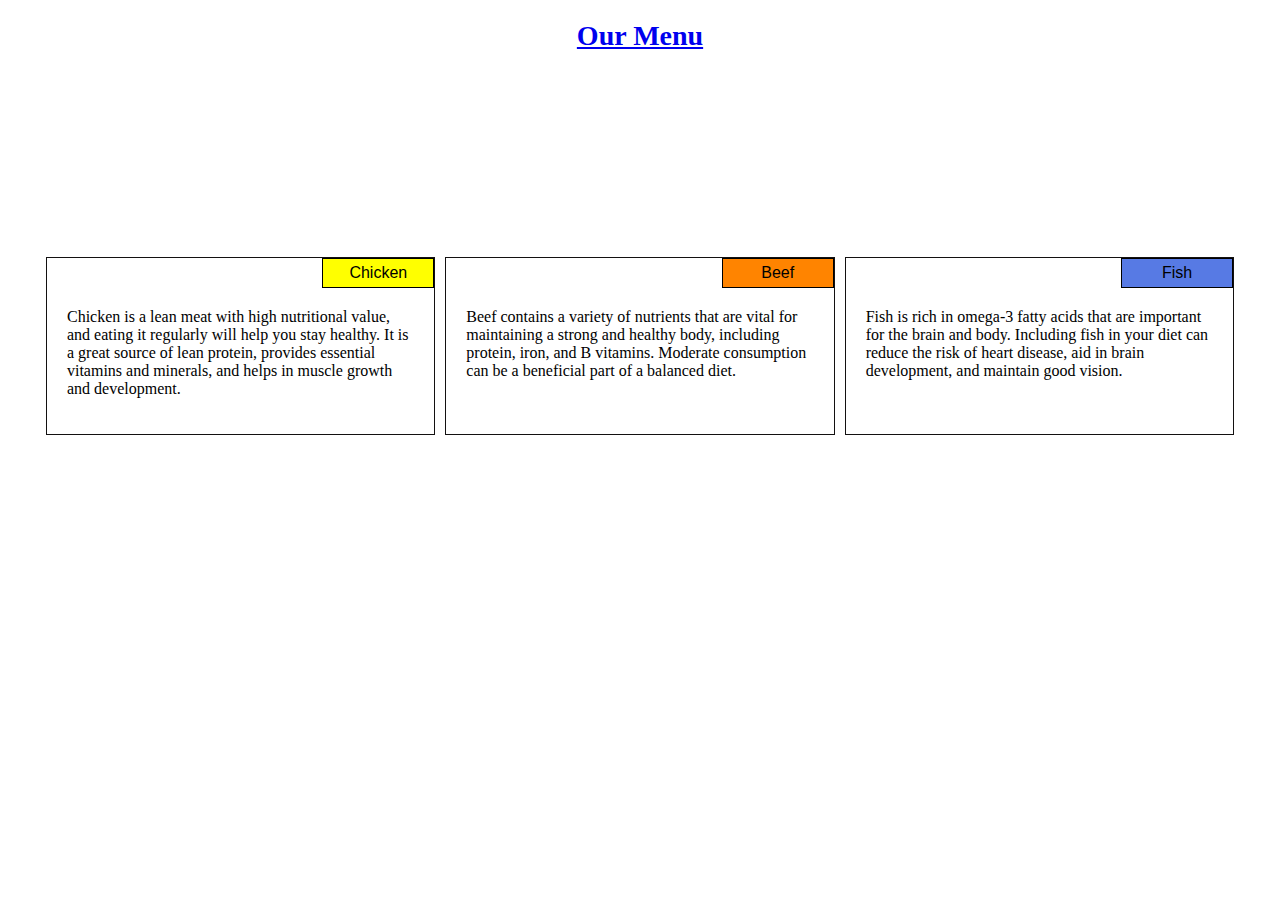
<file: index.html>
<!DOCTYPE html>
<html lang="en">
<head>
<meta name="viewport" content="width=device-width, initial-scale=1">
<title>Module 2 Assignment presented by John</title>
<link rel="stylesheet" type="text/css" href="style.css" />
</head>
<body>
    <a href="module4-solution/module4-solution.html"><h1 class="heading">Our Menu</h1></a>
<div class="container"> 
        
    <div class="box">
        <div class="tag1">Chicken</div>
        <p>Chicken is a lean meat with high nutritional value, and eating it regularly will help you stay healthy. It is a great source of lean protein, provides essential vitamins and minerals, and helps in muscle growth and development.</p>
    </div>
    <div class="box">
        <div class="tag2">Beef</div>
        <p>Beef contains a variety of nutrients that are vital for maintaining a strong and healthy body, including protein, iron, and B vitamins. Moderate consumption can be a beneficial part of a balanced diet.</p>
    </div>
    <div class="box">
        <div class="tag3">Fish</div>
        <p>Fish is rich in omega-3 fatty acids that are important for the brain and body. Including fish in your diet can reduce the risk of heart disease, aid in brain development, and maintain good vision.</p>
    </div>
</div>

</body>
</html>
</file>
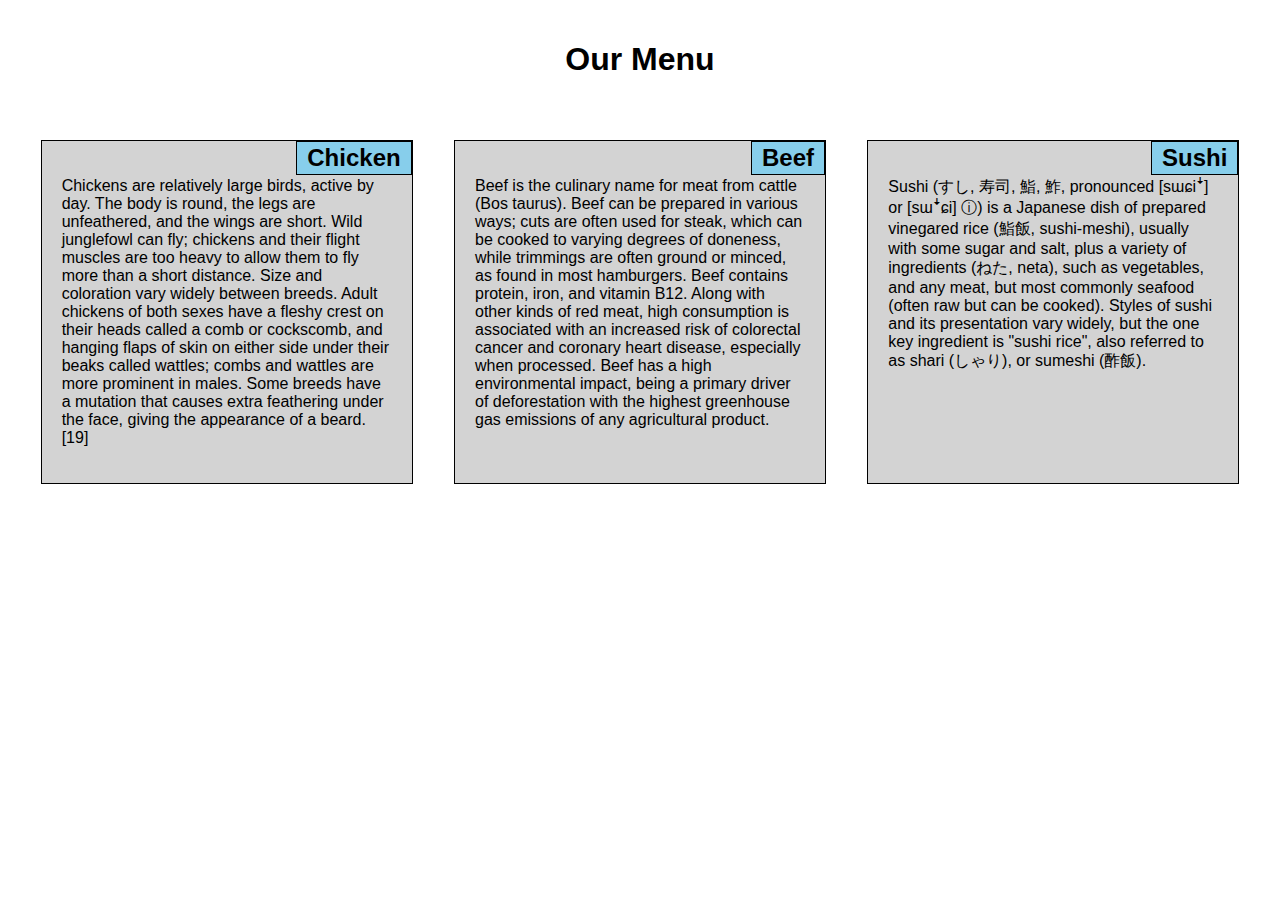
<file: module2-solution.html>
<!DOCTYPE html>
<html lang="en">
<head>
  <meta charset="UTF-8">
  <meta name="viewport" content="width=device-width, initial-scale=1.0">
  <title>Module 2 Solution</title>
 <style type="text/css">


   body {
    margin: 0;
  font-family: Arial, sans-serif;
}

header {
  background-color: white;
  color: black;
  padding: 20px;
  text-align: center;
}

main {
  display: flex;
  flex-wrap: wrap;
  justify-content: space-around;
  padding: 20px;
}

.section {
  width: 30%;
  background-color:lightgrey;
  border: 1px solid #000;
  margin-bottom: 20px;
  padding: 20px;
  box-sizing: border-box;
  position: relative;
}

.section h2 {
  position: absolute;
  top: 0px;
  right: 0px;
  background-color:skyblue;
  color: black;
  padding: 2px 10px;
  margin: 0;
  border: 1px solid #000;
}


@media screen and (max-width: 991px) {
  .section {
    width: 45%;
  }
}

@media screen and (max-width: 767px) {
  .section {
    width: 100%;
  }
}

 </style>

</head>
<body>
  <header>
    <h1>Our Menu</h1>
  </header>
  <main>
    <section class="section">
      <h2>Chicken</h2>
      <p>Chickens are relatively large birds, active by day. The body is round, the legs are unfeathered, and the wings are short. Wild junglefowl can fly; chickens and their flight muscles are too heavy to allow them to fly more than a short distance. Size and coloration vary widely between breeds. Adult chickens of both sexes have a fleshy crest on their heads called a comb or cockscomb, and hanging flaps of skin on either side under their beaks called wattles; combs and wattles are more prominent in males. Some breeds have a mutation that causes extra feathering under the face, giving the appearance of a beard.[19]</p>
    </section>
    <section class="section">
      <h2>Beef</h2>
      <p>Beef is the culinary name for meat from cattle (Bos taurus). Beef can be prepared in various ways; cuts are often used for steak, which can be cooked to varying degrees of doneness, while trimmings are often ground or minced, as found in most hamburgers. Beef contains protein, iron, and vitamin B12. Along with other kinds of red meat, high consumption is associated with an increased risk of colorectal cancer and coronary heart disease, especially when processed. Beef has a high environmental impact, being a primary driver of deforestation with the highest greenhouse gas emissions of any agricultural product.</p>
    </section>
    <section class="section">
      <h2>Sushi</h2>
      <p>Sushi (すし, 寿司, 鮨, 鮓, pronounced [sɯɕiꜜ] or [sɯꜜɕi] ⓘ) is a Japanese dish of prepared vinegared rice (鮨飯, sushi-meshi), usually with some sugar and salt, plus a variety of ingredients (ねた, neta), such as vegetables, and any meat, but most commonly seafood (often raw but can be cooked). Styles of sushi and its presentation vary widely, but the one key ingredient is "sushi rice", also referred to as shari (しゃり), or sumeshi (酢飯).</p>
    </section>
  </main>
</body>
</html>
</file>
<file: style.css>
body{
        font-size: 16px;
    }
    .container {
        display: flex;
        flex-wrap: wrap;
        margin-top:200px;
        padding: 0 4px;
        justify-content: center;
      
    }
    .heading {
        text-align: center;
        margin-top: 20px;
        width: 100%;
        font-size: 175%;
    }
    
    .container .box {
        flex: 1 0 21%; 
        box-sizing: border-box;
        margin: 5px;
        padding: 20px;
        border: 1px solid rgb(19, 17, 17);
        position: relative;
    }
   .box p{
        margin-top:30px;
        font-size: 100%;
    }

    .container .box .tag1 {
        position: absolute;
        top: 0;
        right: 0;
        background-color: yellow;
        padding: 5px;        
        border:solid 1px black;
        font-family: Arial, sans-serif;
        width:100px;
        text-align: center;
    }
    
    .container .box .tag2 {
        position: absolute;
        top: 0;
        right: 0;
        background-color: rgb(255, 132, 0);
        padding: 5px;        
        border:solid 1px black;
        font-family: Arial, sans-serif;
        width:100px;
        text-align: center;
    }
    
    .container .box .tag3 {
        position: absolute;
        top: 0;
        right: 0;
        background-color: rgb(87, 122, 228);
        padding: 5px;        
        border:solid 1px black;
        font-family: Arial, sans-serif;
        width:100px;
        text-align: center;
    }
    
  
 
    @media (min-width: 768px) and (max-width: 991px) {
        .container .box {
            flex: 0 0 48%; 
        }
        .container .box:nth-child(3) {
            flex: 0 0 100%;
        }
    }

    
    @media (min-width: 992px) {
        .container .box {
            flex: 0 0 31%;
        }
    }
    
@media (max-width: 767px) {
    .container {
        display: flex;
        flex-direction: column;
        align-items: center;
    }
    .container .box {
        flex: 0 0 100%;
    }
}
</file>
